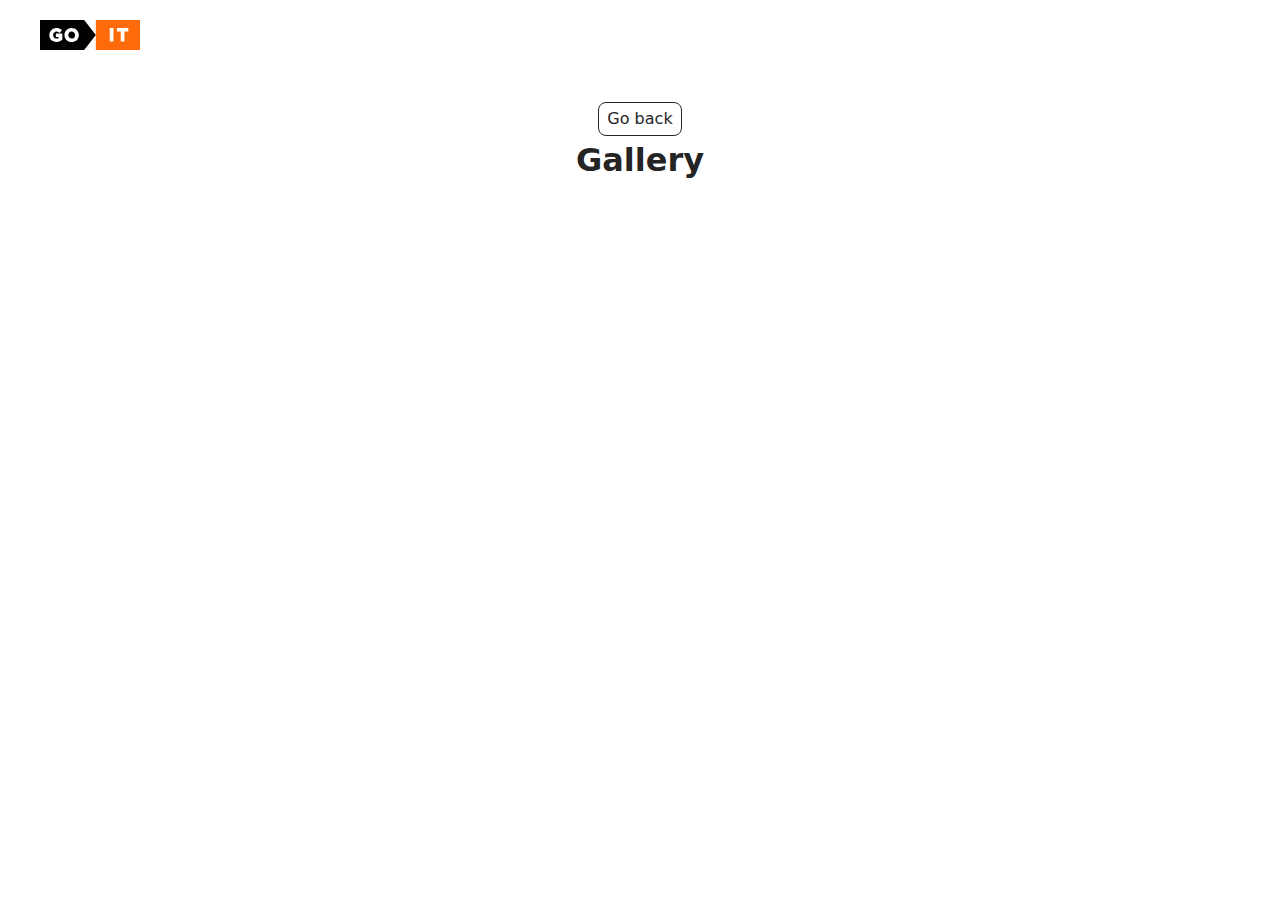
<file: src/1-gallery.html>
<!DOCTYPE html>
<html lang="en">
  <head>
    <meta charset="UTF-8" />
    <meta http-equiv="X-UA-Compatible" content="IE=edge" />
    <meta name="viewport" content="width=device-width, initial-scale=1.0" />
    <title>Gallery</title>
    <link rel="stylesheet" href="./css/styles.css" />
  </head>
  <body>
    <header class="header">
      <div class="container">
        <nav class="nav">
          <a class="nav-logo" href="./index.html" aria-label="Site logo">
            <svg class="nav-logo-icon" width="100" height="30">
              <use href="./img/logo.svg"></use>
            </svg>
          </a>
        </nav>
      </div>
    </header>

    <main>
      <div class="container">
        <a class="back-link" href="./index.html">Go back</a>
        <h1 class="main-title">Gallery</h1>
        <ul class="gallery"></ul>
      </div>

    </main>

    <script type="module" src="./js/1-gallery.js"></script>
  </body>
</html>
</file>
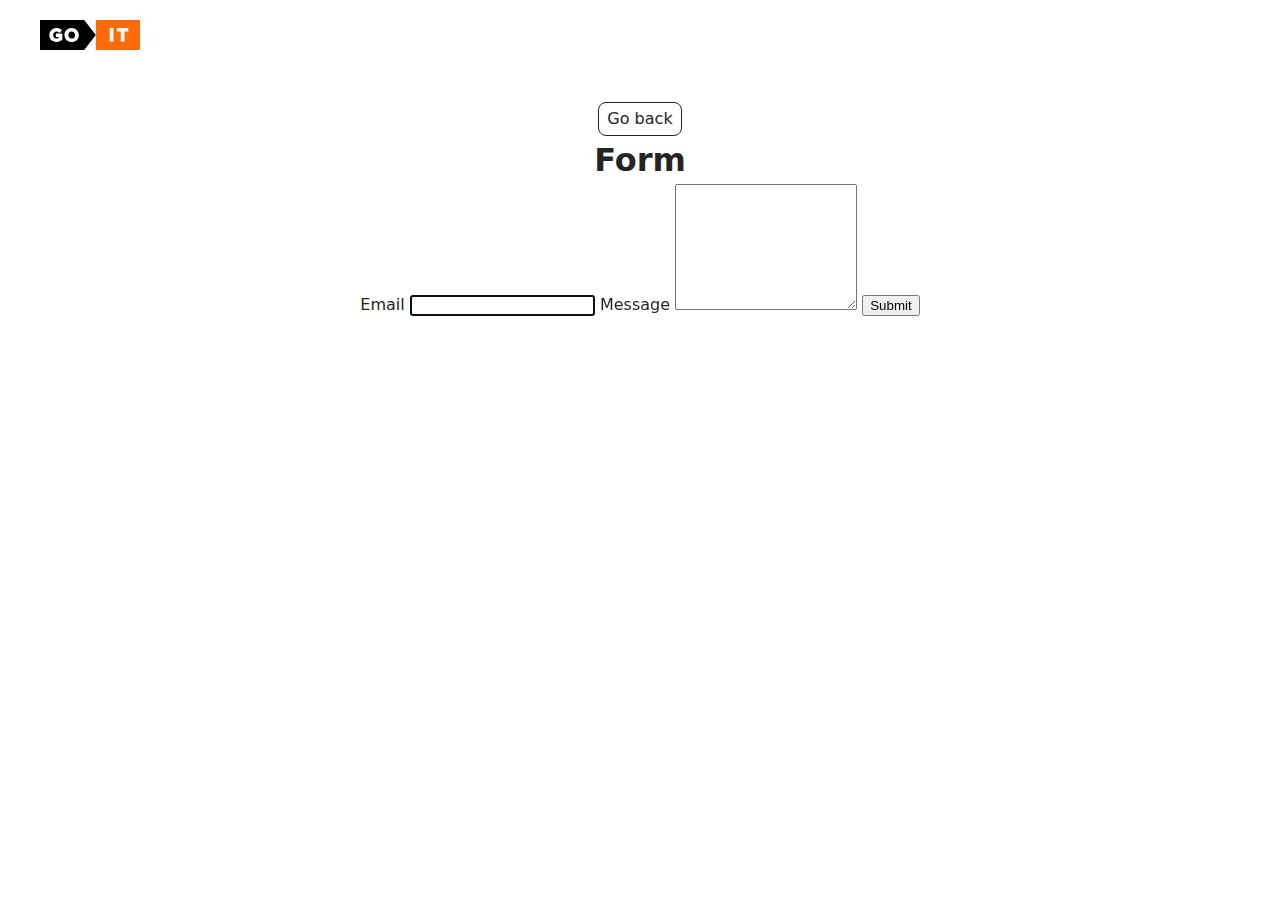
<file: src/2-form.html>
<!DOCTYPE html>
<html lang="en">
  <head>
    <meta charset="UTF-8" />
    <meta http-equiv="X-UA-Compatible" content="IE=edge" />
    <meta name="viewport" content="width=device-width, initial-scale=1.0" />
    <title>Form</title>
    <link rel="stylesheet" href="./css/styles.css" />
  </head>
  <body>
    <header class="header">
      <div class="container">
        <nav class="nav">
          <a class="nav-logo" href="./index.html" aria-label="Site logo">
            <svg class="nav-logo-icon" width="100" height="30">
              <use href="./img/logo.svg"></use>
            </svg>
          </a>
        </nav>
      </div>
    </header>

    <main>
      <div class="container">
        <a class="back-link" href="./index.html">Go back</a>
        <h1 class="main-title">Form</h1>
        <div class="form-container">
          <form class="feedback-form" autocomplete="off">
            <label class="form-label">
              Email
              <input
                class="form-input"
                type="email"
                name="email"
                autofocus />
            </label>
            <label class="form-label">
              Message
              <textarea
                class="form-textarea"
                name="message"
                rows="8"></textarea>
            </label>
            <button
              class="btn"
              type="submit">
              Submit
            </button>
          </form>
        </div>
      </div>
    </main>

    <script type="module" src="./js/2-form.js" defer></script>
  </body>
</html>
<!-- kckck -->
</file>
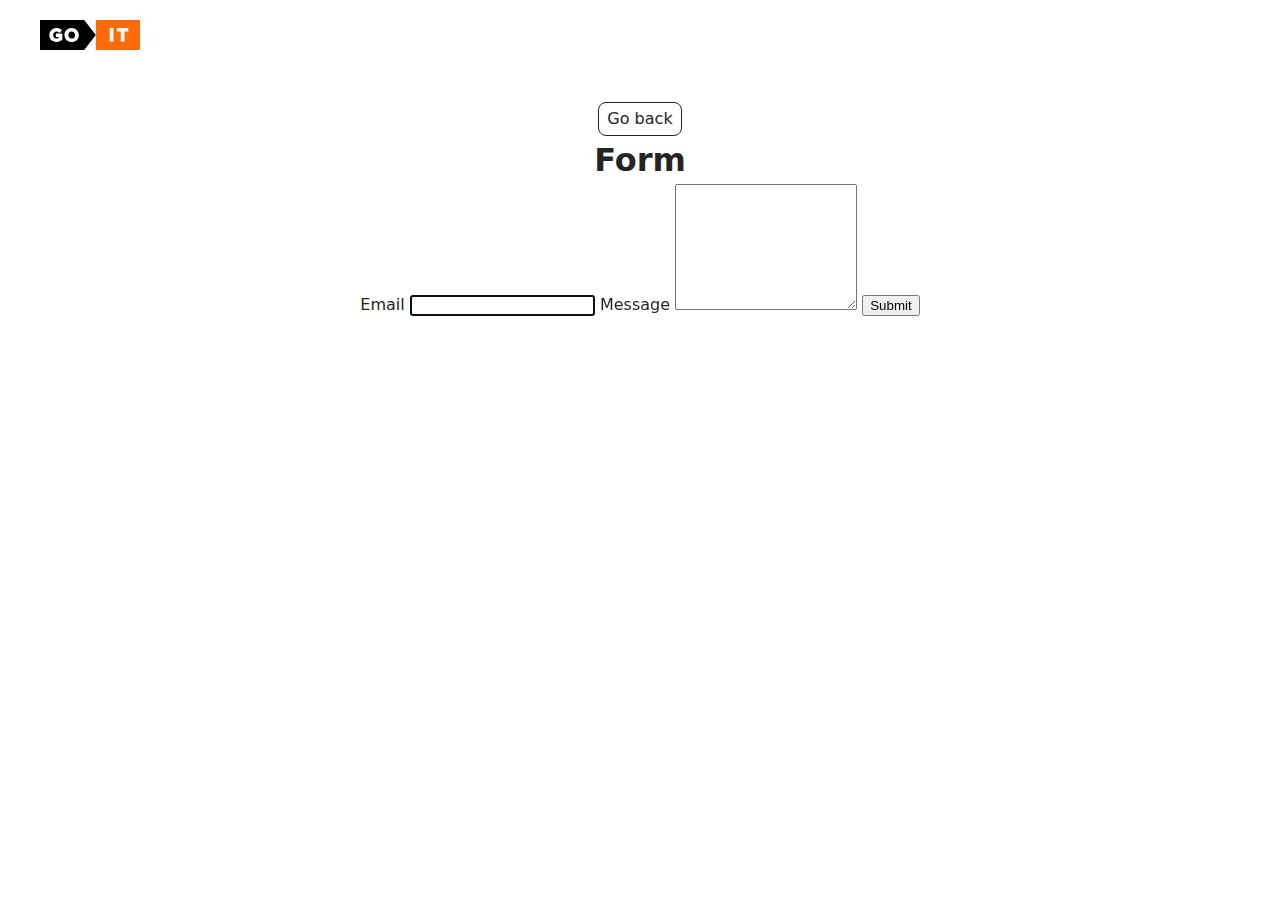
<file: src/2-from.html>
<!DOCTYPE html>
<html lang="en">
  <head>
    <meta charset="UTF-8" />
    <meta http-equiv="X-UA-Compatible" content="IE=edge" />
    <meta name="viewport" content="width=device-width, initial-scale=1.0" />
    <title>Form</title>
    <link rel="stylesheet" href="./css/styles.css" />
  </head>
  <body>
    <header class="header">
      <div class="container">
        <nav class="nav">
          <a class="nav-logo" href="./index.html" aria-label="Site logo">
            <svg class="nav-logo-icon" width="100" height="30">
              <use href="./img/logo.svg"></use>
            </svg>
          </a>
        </nav>
      </div>
    </header>

    <main>
      <div class="container">
        <a class="back-link" href="./index.html">Go back</a>
        <h1 class="main-title">Form</h1>
        <div class="form-container">
          <form class="feedback-form" autocomplete="off">
            <label class="form-label">
              Email
              <input
                class="form-input"
                type="email"
                name="email"
                autofocus />
            </label>
            <label class="form-label">
              Message
              <textarea
                class="form-textarea"
                name="message"
                rows="8"></textarea>
            </label>
            <button
              class="btn"
              type="submit">
              Submit
            </button>
          </form>
        </div>
      </div>
    </main>

    <script type="module" src="./js/2-form.js" defer></script>
  </body>
</html>
</file>
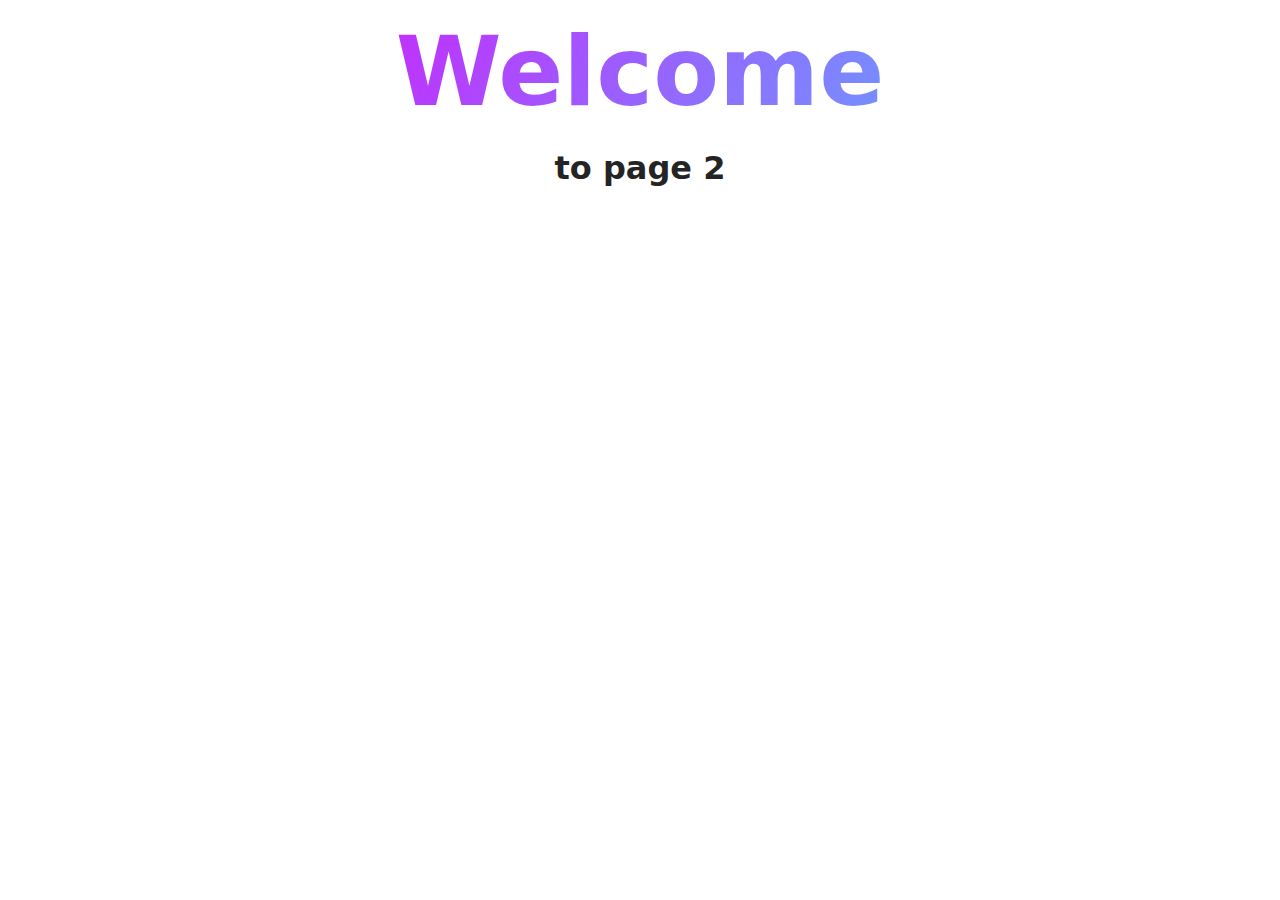
<file: src/page-2.html>
<!DOCTYPE html>
<html lang="en">
  <head>
    <meta charset="UTF-8" />
    <meta http-equiv="X-UA-Compatible" content="IE=edge" />
    <meta name="viewport" content="width=device-width, initial-scale=1.0" />
    <title>Page 2</title>
    <link rel="stylesheet" href="./css/styles.css" />
  </head>
  <body>
    <load
      src="./partials/header.html"
      icon-path="./img/sprite.svg#logo"
      highlight-act="active"
    />

    <main>
      <div class="container">
        <h1 class="main-title">
          <span class="main-title-gradient">Welcome</span> to page 2
        </h1>
        <load src="./partials/back-link.html" />
      </div>
    </main>

    <load src="./partials/footer.html" />
  </body>
</html>
</file>
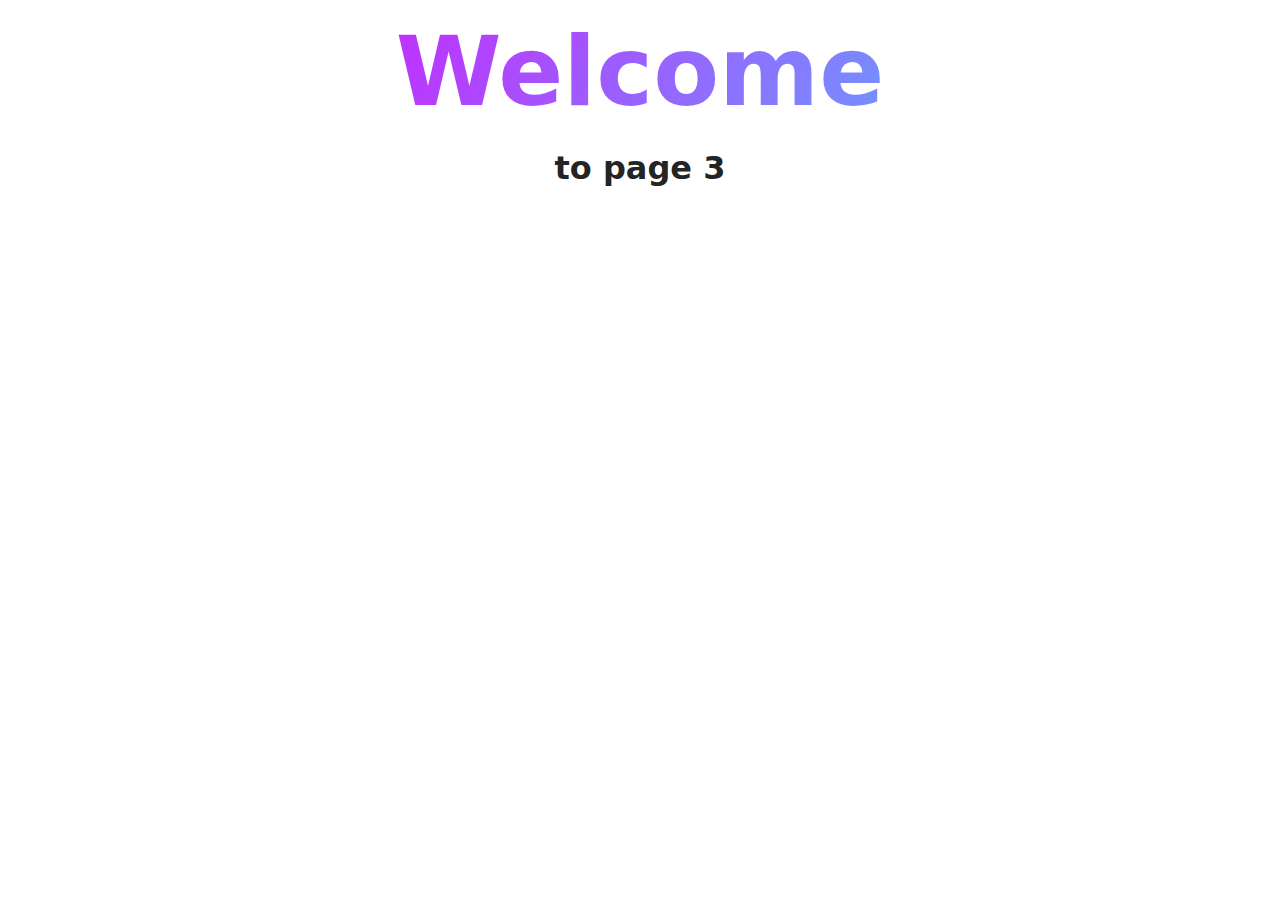
<file: src/page-3.html>
<!DOCTYPE html>
<html lang="en">
  <head>
    <meta charset="UTF-8" />
    <meta http-equiv="X-UA-Compatible" content="IE=edge" />
    <meta name="viewport" content="width=device-width, initial-scale=1.0" />
    <title>Page 3</title>
    <link rel="stylesheet" href="./css/styles.css" />
  </head>
  <body>
    <load
      src="./partials/header.html"
      icon-path="./img/sprite.svg#logo"
      highlight-curr="active"
    />

    <main>
      <div class="container">
        <h1 class="main-title">
          <span class="main-title-gradient">Welcome</span> to page 3
        </h1>
        <load src="./partials/back-link.html" />
      </div>
    </main>

    <load src="./partials/footer.html" />
  </body>
</html>
</file>
<file: src/css/styles.css>
/**
  |============================
  | include css partials with
  | default @import url()
  |============================
*/
/* Common styles */
@import url('./reset.css');
@import url('./base.css');
@import url('./container.css');
@import url('./animations.css');

/* Sections style */
@import url('./header.css');
@import url('./vite-promo.css');
@import url('./badges.css');
@import url('./back-link.css');
@import url('./footer.css');
</file>
